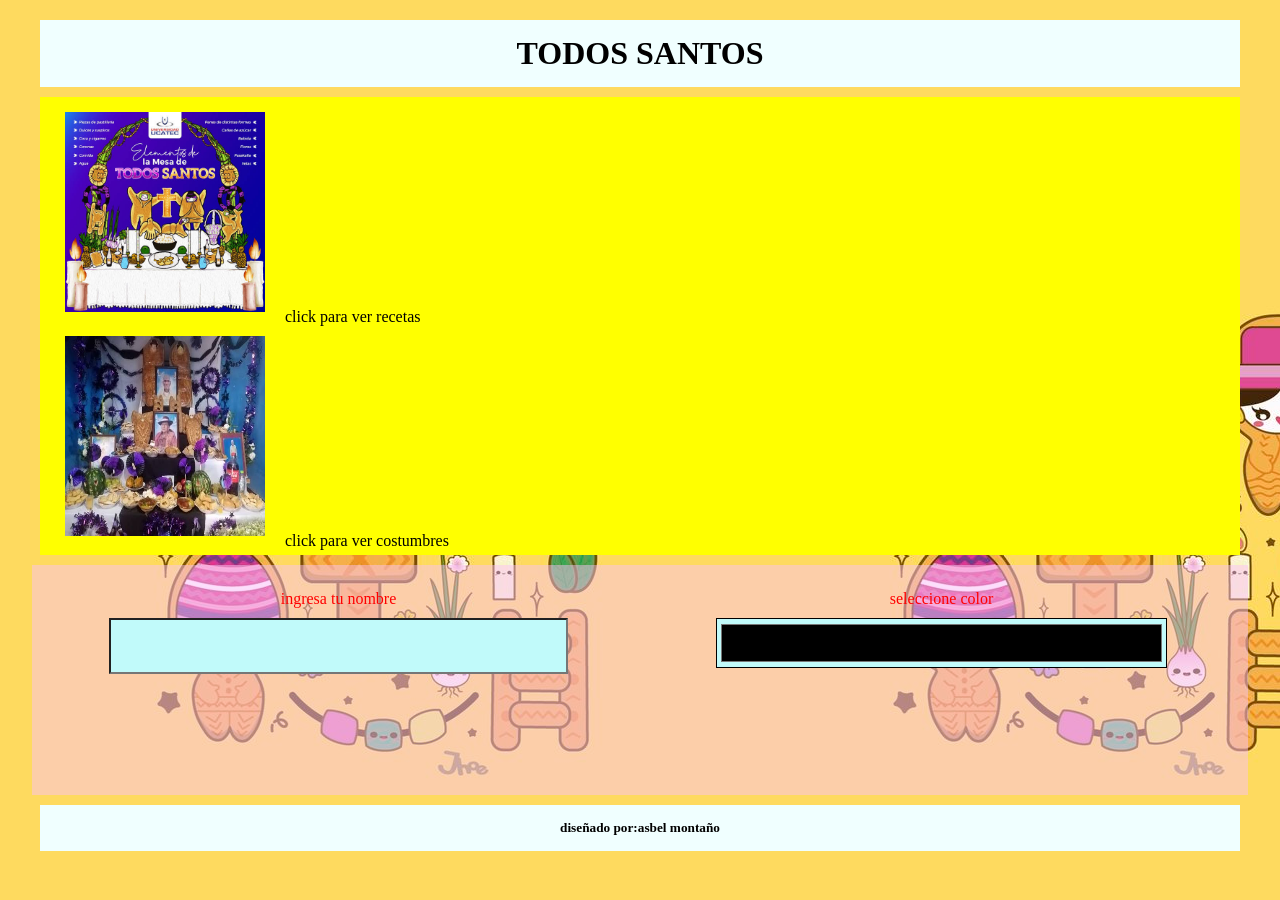
<file: index.html/index.html>
<!DOCTYPE html>
<html lang="en">
<head>
    <meta charset="UTF-8">
    <meta name="viewport" content="width=device-width, initial-scale=1.0">
    <meta http-equiv="X-UA-Compatible" content="ie=edge">
    <title>Document</title>
    <link rel="stylesheet" href="../estilos/estilo1.css">
</head>
<body>
    <div>
        <header>
            <h1>TODOS SANTOS</h1>
        </header>
        <nav>
            <a href="../paginas/recetas.html"><img src="../imagenes/images (2).jpg"></a>click para ver recetas<br>
            <a href="../paginas/costumbres.html"><img src="../imagenes/images (1).jpg"></a>click para ver costumbres
        </nav>
        <div class="contenido">
            <section>
                <form>
                  <label>ingresa tu nombre</label>
                  <input type="text">
                </form>
            </section>
            <section>
                <form action="">
                  <label for="">seleccione color</label>
                  <input type="color">
                </form>
            </section>
        </div>
        <footer>
            <h5>diseñado por:asbel montaño</h5>
        </footer>
    </div>
</body>
</html>
</file>
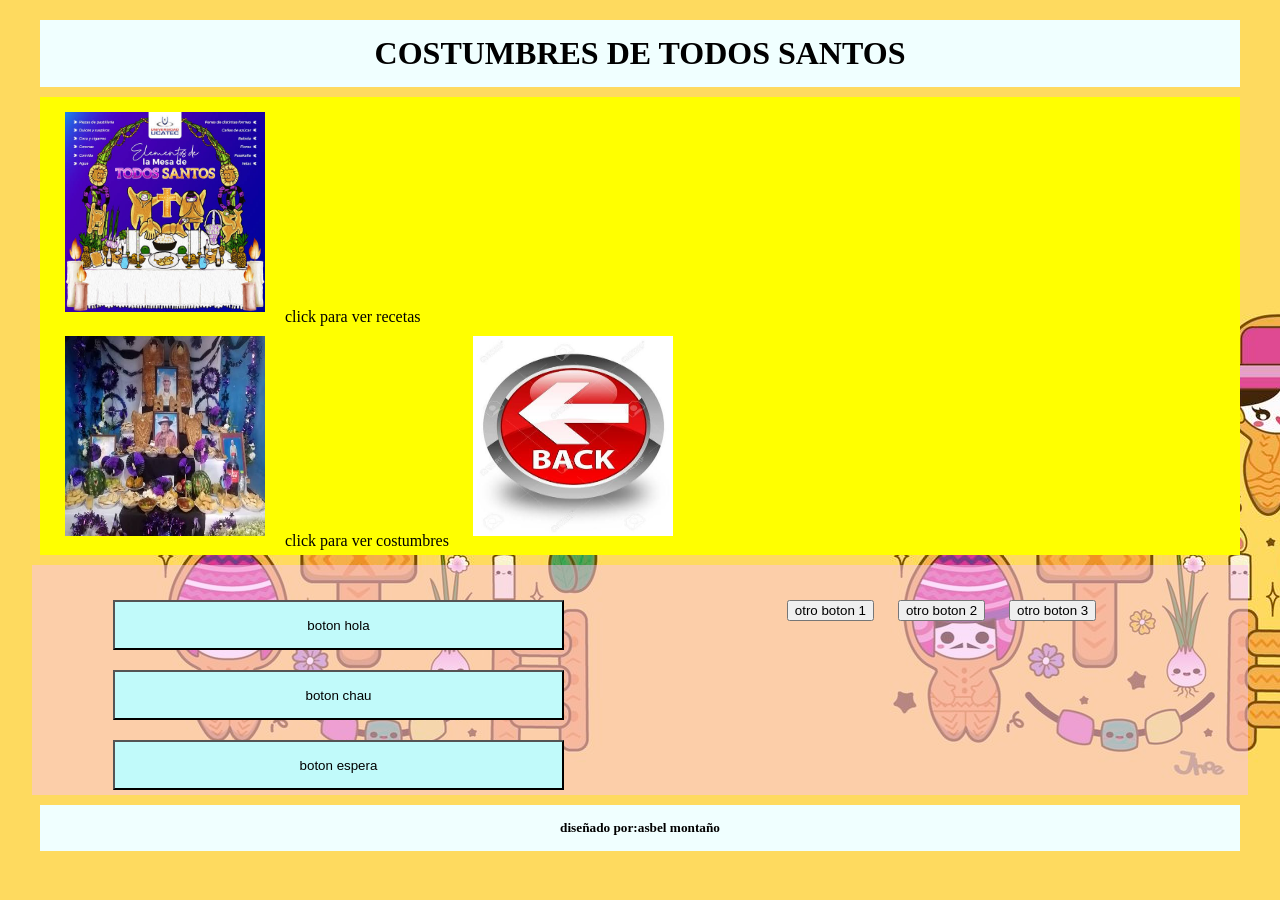
<file: paginas/costumbres.html>
<!DOCTYPE html>
<html lang="en">
<head>
    <meta charset="UTF-8">
    <meta name="viewport" content="width=device-width, initial-scale=1.0">
    <meta http-equiv="X-UA-Compatible" content="ie=edge">
    <title>costumbres</title>
    <link rel="stylesheet" href="../estilos/estilo1.css">
</head>
<body>
    <div>
        <header>
            <h1>COSTUMBRES DE TODOS SANTOS</h1>
        </header>
        <nav>
            <a href="recetas.html"><img src="../imagenes/images (2).jpg"></a>click para ver recetas<br>
            <a href="costumbres.html"><img src="../imagenes/images (1).jpg"></a>click para ver costumbres
            <a href="../index.html/index.html"><img src="../imagenes/images (3).jpg"></a>
        </nav>
        <div class="contenido">
            <section>
                <form>
                   <input type="button" value="boton hola"><br>
                   <input type="button" value="boton chau"><br>
                   <input type="button" value="boton espera"><br>
                </form>
            </section>
            <section>
                <form>
                    <button>otro boton 1</button>
                    <button>otro boton 2</button>
                    <button>otro boton 3</button>
                </form>
            </section>
        </div>
        <footer>
            <h5>diseñado por:asbel montaño</h5>
        </footer>
    </div>
</body>
</html>
</file>
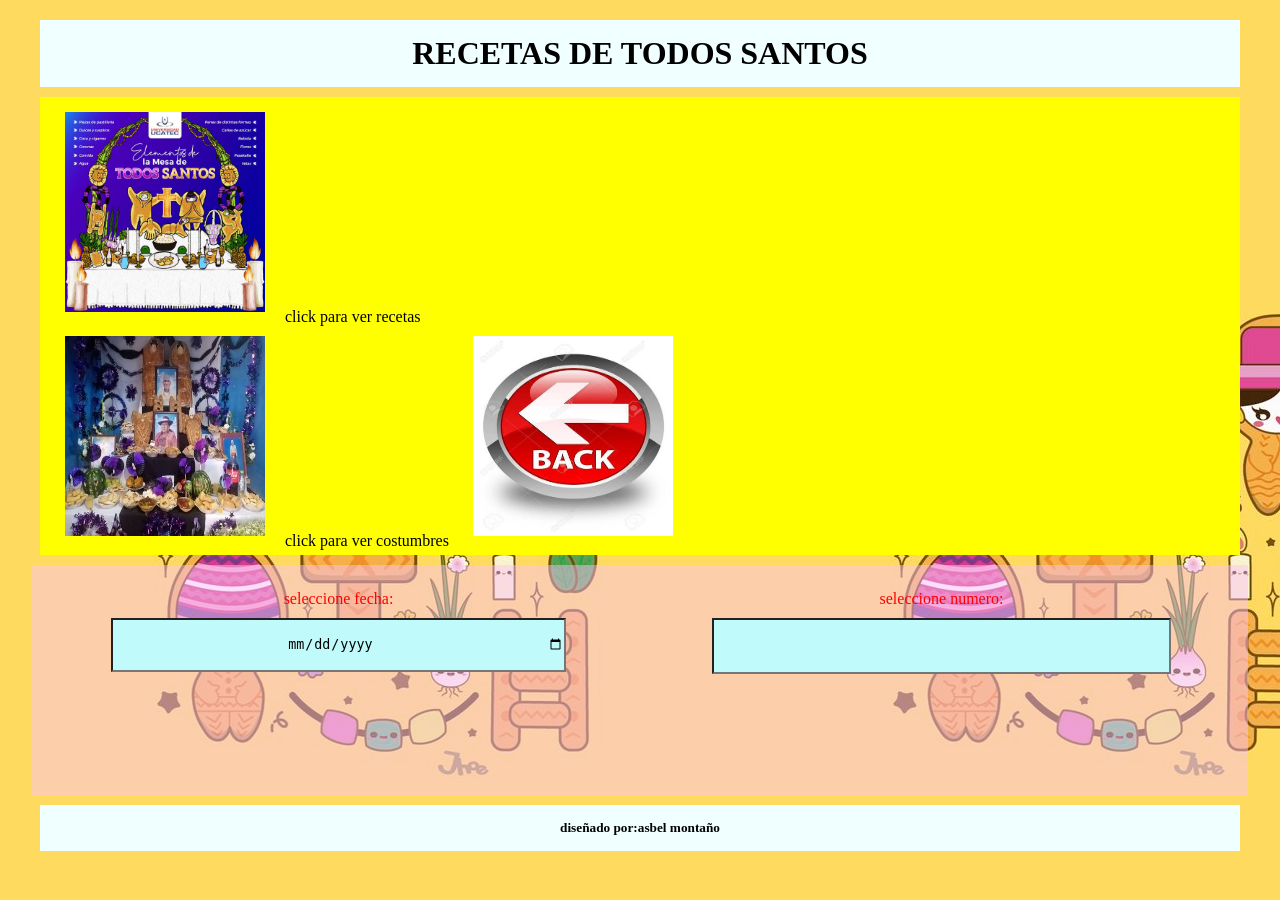
<file: paginas/recetas.html>
<!DOCTYPE html>
<html lang="en">
<head>
    <meta charset="UTF-8">
    <meta name="viewport" content="width=device-width, initial-scale=1.0">
    <meta http-equiv="X-UA-Compatible" content="ie=edge">
    <title>recetas</title>
    <link rel="stylesheet" href="../estilos/estilo1.css">
</head>
<body>
    <div>
        <header>
            <h1>RECETAS DE TODOS SANTOS</h1>
        </header>
        <nav>
            <a href="recetas.html"><img src="../imagenes/images (2).jpg"></a>click para ver recetas<br>
            <a href="costumbres.html"><img src="../imagenes/images (1).jpg"></a>click para ver costumbres
            <a href="../index.html/index.html"><img src="../imagenes/images (3).jpg"></a>
        </nav>
        <div class="contenido">
            <section>
                <form action="">
                    <label for="">seleccione fecha:</label>
                    <input type="date">
                </form>
            </section>
            <section>
                <form action="">
                    <label for="">seleccione numero:</label>
                    <input type="number">
                </form>
            </section>
        </div>
        <footer>
            <h5>diseñado por:asbel montaño</h5>
        </footer>
    </div>
</body>
</html>
</file>
<file: estilos/estilo1.css>
body{
    background-image: url(../imagenes/e171110593510bfead95102db070fbc4.jpg);
}
header{
    background-color: azure;
    padding: 5px;
}
footer{
    background-color: azure;
    padding: 5px;
}
nav{
    background-color: yellow;
    padding: 5px;
    text-align: left;
}
img{
    width: 200px;
    height: 200px;
}
.contenido{
    background-color: rgba(249, 193,246, 0.487);
    padding: 5px;
    margin: 2px;
    display: flex;
}
section{
    background-color:rgba(249, 193,246,)  ;
    padding: 5px;
    margin: 5px;
    width: 50%;
    height: 200px;
}
*{
    text-align: center;
    margin: 10px;
}
input{
    background-color: rgb(193, 250, 250);
    width: 80%;
    height: 50px;
}
label{
    color: red;
}
</file>
